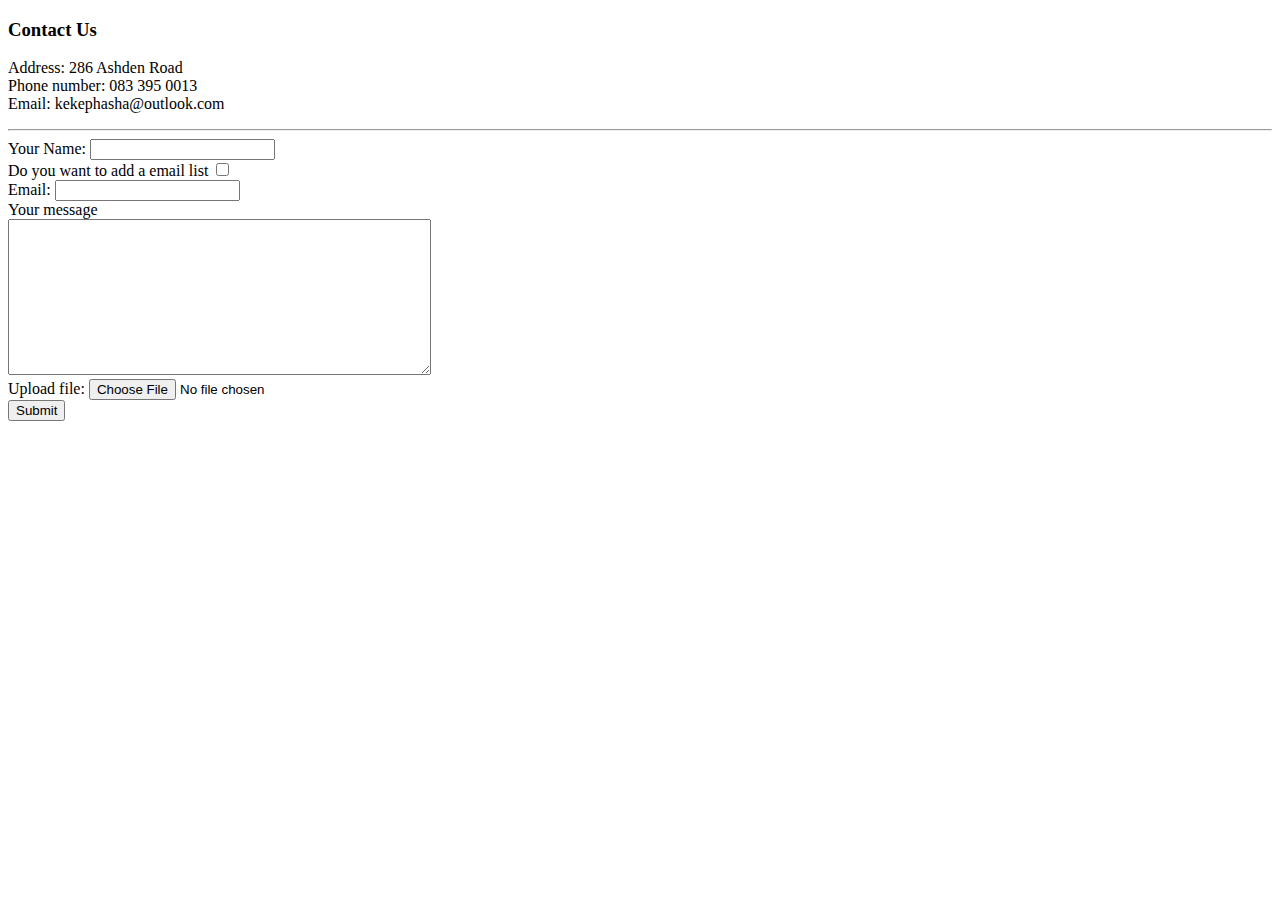
<file: contact_details.html>
<!DOCTYPE html>
<html lang="en" dir="ltr">
  <head>
    <meta charset="utf-8">
    <title>Contacts</title>
  </head>
  <body>
    <h3>Contact Us</h3>
    <p>Address: 286 Ashden Road <br>
    Phone number: 083 395 0013 <br>
    Email: kekephasha@outlook.com
  </p>
  <hr>
  <!-- enctype Helps with getting plain text from the form -->
  <form  action="mailto:info@kekephasha@gmail.com" method="post" enctype="text/plain">
    <label for="">Your Name: </label>
    <input type="text" name="Name" value=""> <br>
    <label>Do you want to add a email list</label>
    <input type="checkbox" name="" value=""> <br>
    <label>Email: </label>
    <input type="email" name="Email" value=""> <br>
    <label>Your message</label> <br>
    <textarea name="Message" rows="10" cols="50"></textarea><br>
    <label>Upload file: </label>
    <input type="file" name="" value=""> <br>
    <input type="submit" name="" value="Submit">

  </form>

  </body>
</html>
</file>
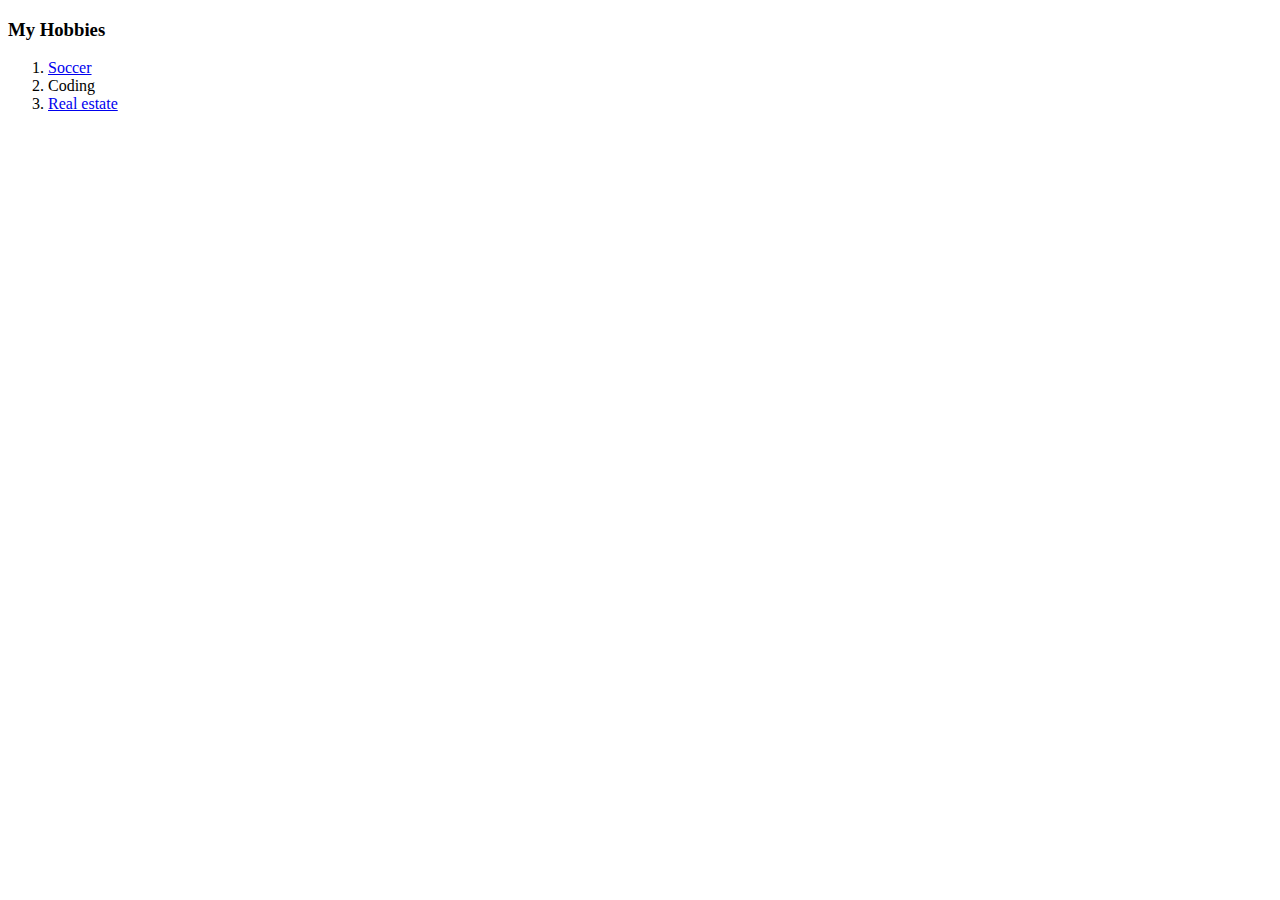
<file: hobbies.html>
<!DOCTYPE html>
<html lang="en" dir="ltr">
  <head>
    <meta charset="utf-8">
    <title>Hobbies</title>
  </head>
  <body>
    <h3>My Hobbies</h3>
    <ol>
      <li><a href="#">Soccer</a></li>
      <li>Coding</li>
      <li> <a href="#">Real estate</a></li>
    </ol>
  </body>
</html>
</file>
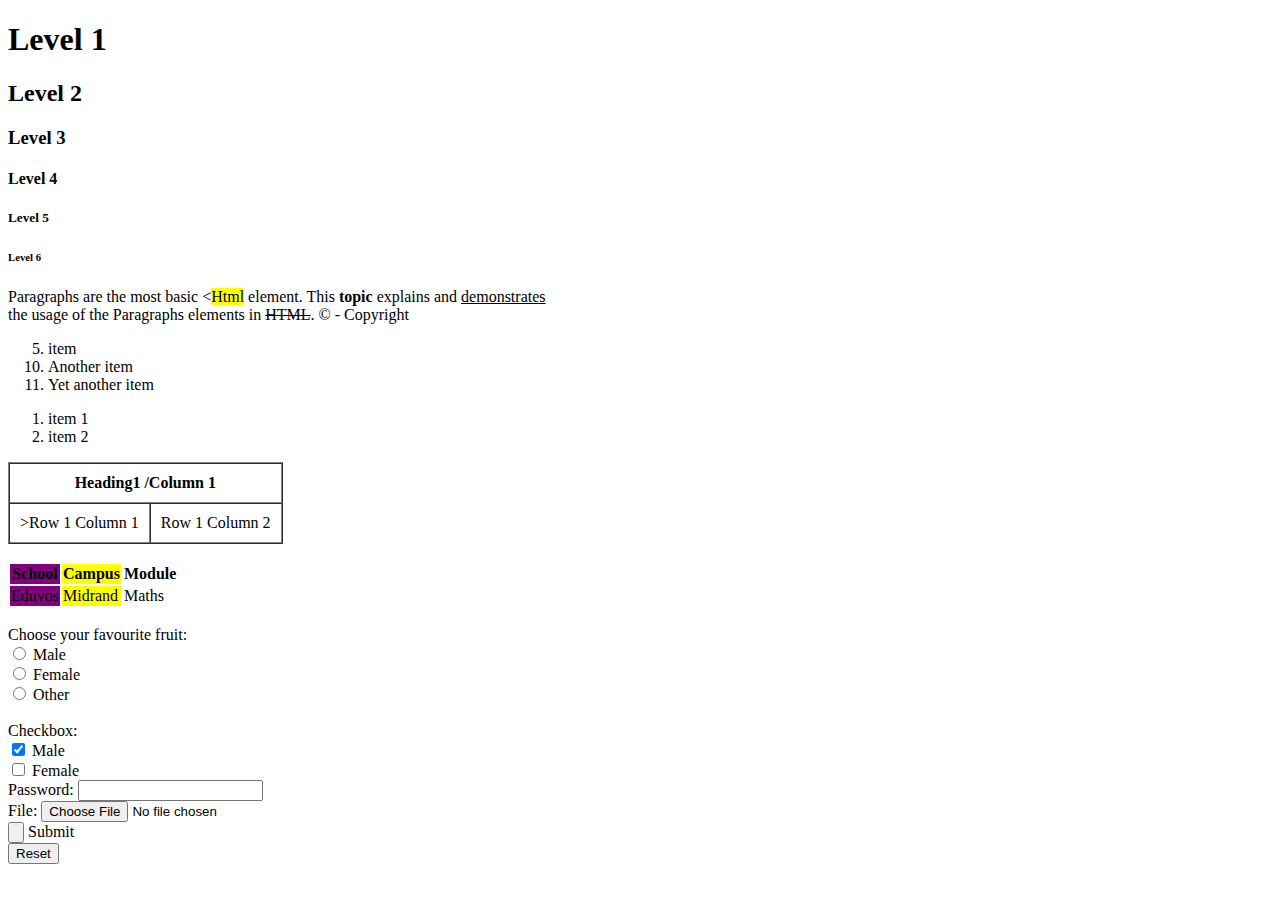
<file: school.html>
<!DOCTYPE html>
<html lang="en" dir="ltr">
  <head>
    <meta charset="utf-8">
    <title>headings</title>
  </head>
  <body>
    <h1>Level 1</h1>
    <h2>Level 2</h2>
    <h3>Level 3</h3>
    <h4>Level 4</h4>
    <h5>Level 5</h5>
    <h6>Level 6</h6>

    <p>Paragraphs are the most basic <<mark>Html</mark> element. This <strong>topic</strong> explains and <u>demonstrates</u>
    <br>
     the usage of the Paragraphs elements in <s>HTML</s>.
     &COPY; - Copyright
   </p>

   <ol start= "5">
     <li>item</li>
     <li value= "10">Another item</li>
     <li>Yet another item</li>
   </ol>

   <ol type= "circle">
     <li>item 1</li>
     <li>item 2</li>
   </ol>

   <table border="1" cellpadding= "10" cellspacing="0">
     <tr>
       <th colspan="2">Heading1 /Column 1</th>
       <!-- <th>Heading 2/Column 2</th> -->
     </tr>
     <tr>
       <td rowspan="2" <colgroup> </colgroup>>Row 1 Column 1</td>
       <td>Row 1 Column 2</td>
     </tr>
   </table>

<br />

   <table>
<colgroup>
<col span="1" style="background-color:Purple">
<col style="background-color:yellow">



</colgroup>
<tr>
<th>School</th>
<th>Campus</th>
<th>Module</th>
</tr>
<tr>
<td>Eduvos</td>
<td>Midrand</td>
<td>Maths</td>
</tr>
</table>

<br>

<form class="login" action="login" method="post">
  Choose your favourite fruit: <br>

  <input type="radio" name="gender" value="Banna"> Male <br>
  <input type="radio" name="gender" value="Mango"> Female <br>
  <input type="radio" name="gender" value="Apple"> Other <br>
  <br>
  Checkbox: <br>
  <input type="checkbox" name="" value="" checked= "true"> Male <br>
  <input type="checkbox" name="" value=""> Female <br>

  Password:
  <input type="password" name="pwdPassword" value="" maxlength="10" > <br>
  File: <input type="file" > <br>
  <input type="submit" name="" value=""> Submit <br>
  <input type="reset"> <br>

</form>
  </body>
</html>
</file>
